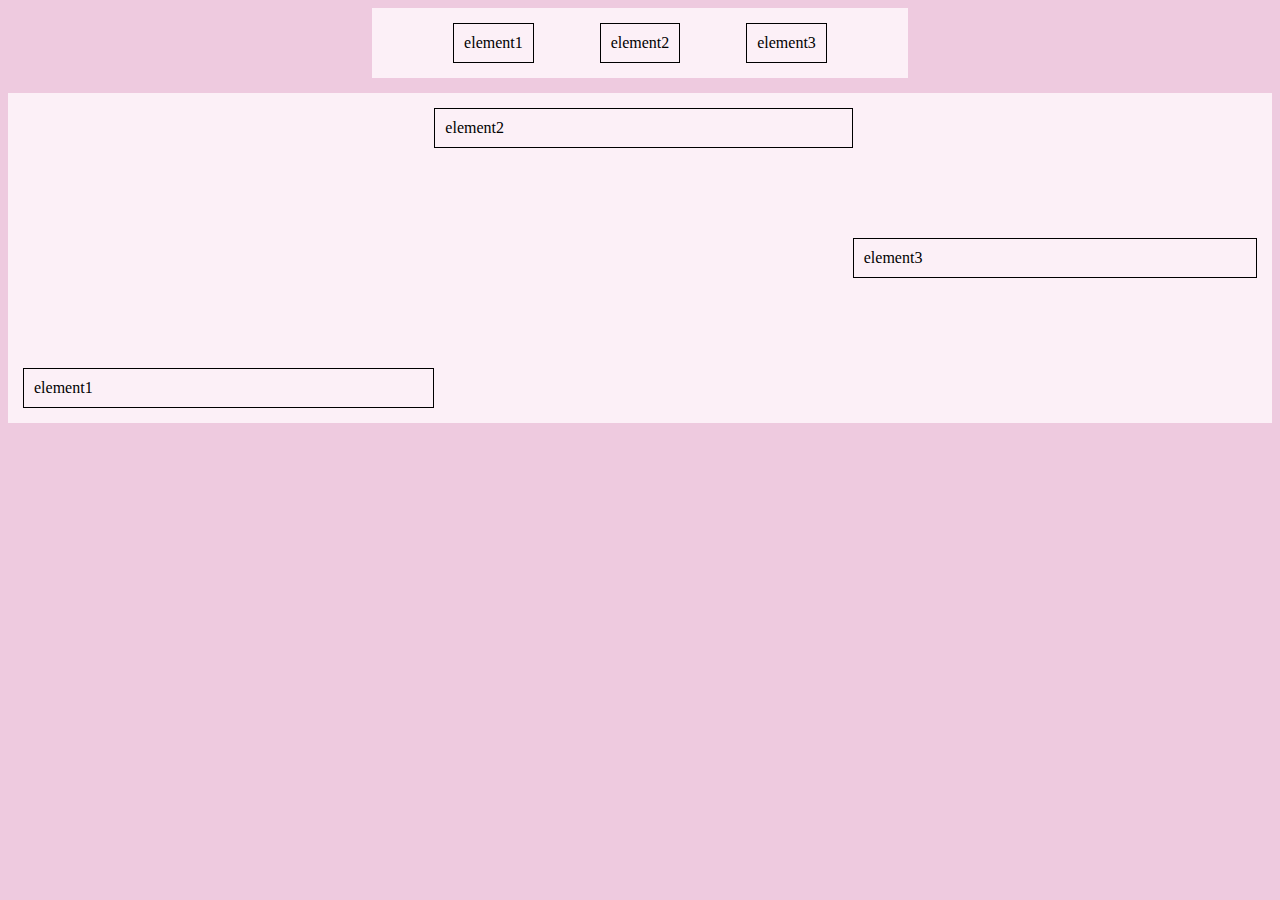
<file: index.html>
<!DOCTYPE html>
<html lang="en">
<head>
    <meta charset="UTF-8">
    <meta name="viewport" content="width=device-width, initial-scale=1.0">
    <meta http-equiv="X-UA-Compatible" content="ie=edge">
    <title>Flexbox</title>
    <link rel="stylesheet" href="style.css" type="text/css">
</head>
<body>

    <div class="flex-container-1">
        <div>element1</div>
        <div>element2</div>
        <div>element3</div>
    </div>

    <div class="flex-container-2">
        <div class="elem-1">element1</div>
        <div class="elem-2">element2</div>
        <div class="elem-3">element3</div>
    </div>

    
    
</body>
</html>
</file>
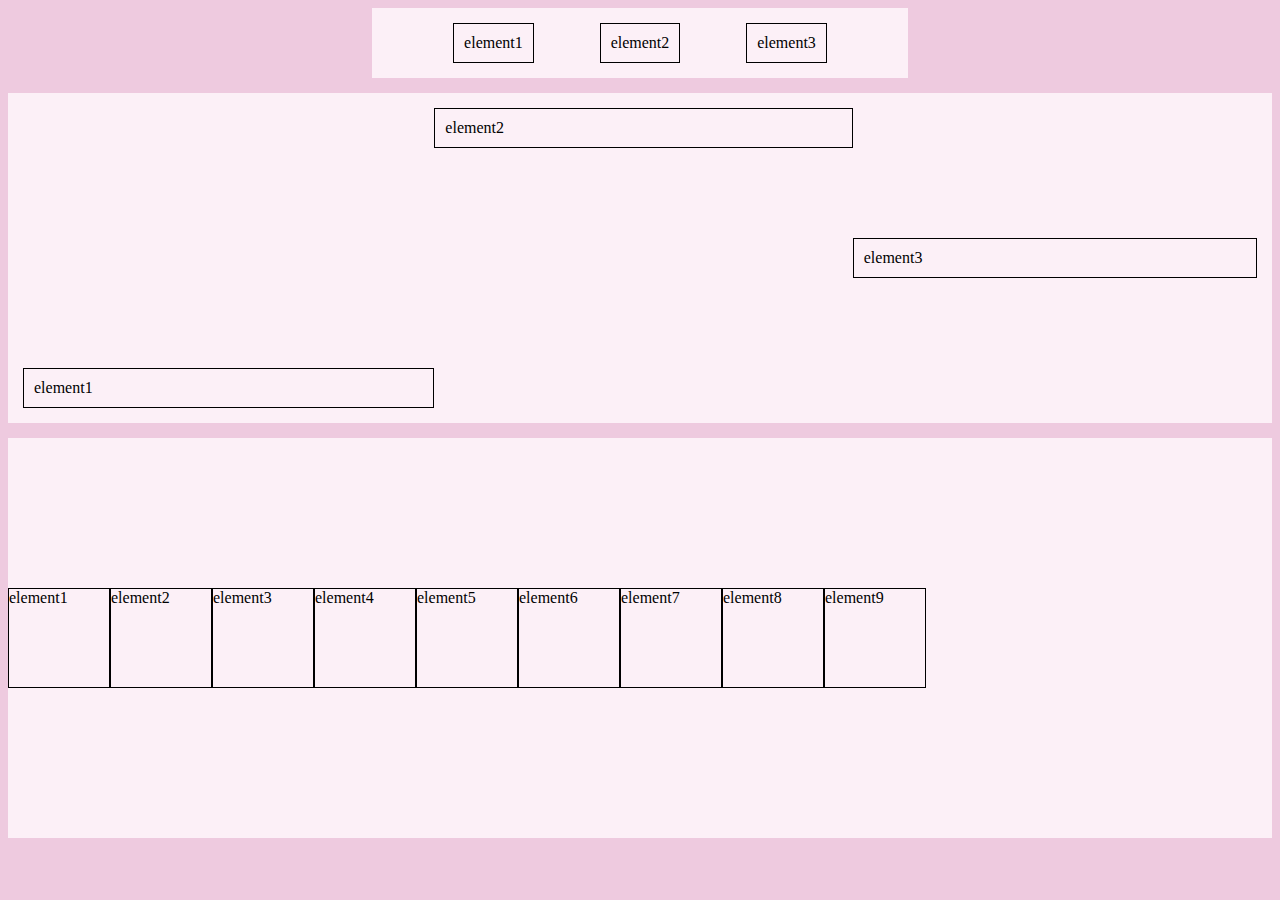
<file: flexbox/index.html>
<!DOCTYPE html>
<html lang="en">
<head>
    <meta charset="UTF-8">
    <meta name="viewport" content="width=device-width, initial-scale=1.0">
    <meta http-equiv="X-UA-Compatible" content="ie=edge">
    <title>Flexbox</title>
    <link rel="stylesheet" href="style.css" type="text/css">
</head>
<body>

   <div class="flex-container-1">
        <div>element1</div>
        <div>element2</div>
        <div>element3</div>
    </div>

    <div class="flex-container-2">
        <div class="elem-1">element1</div>
        <div class="elem-2">element2</div>
        <div class="elem-3">element3</div>
    </div>

    <div class="flex-container-3">
        <div class="row">
            <div>element1</div>
            <div>element2</div>
            <div>element3</div>
        </div>
        <div class="row">
            <div>element4</div>
            <div>element5</div>
            <div>element6</div>
        </div>
        <div class="row">
            <div>element7</div>
            <div>element8</div>
            <div>element9</div>
        </div>
    </div>
    
</body>
</html>
</file>
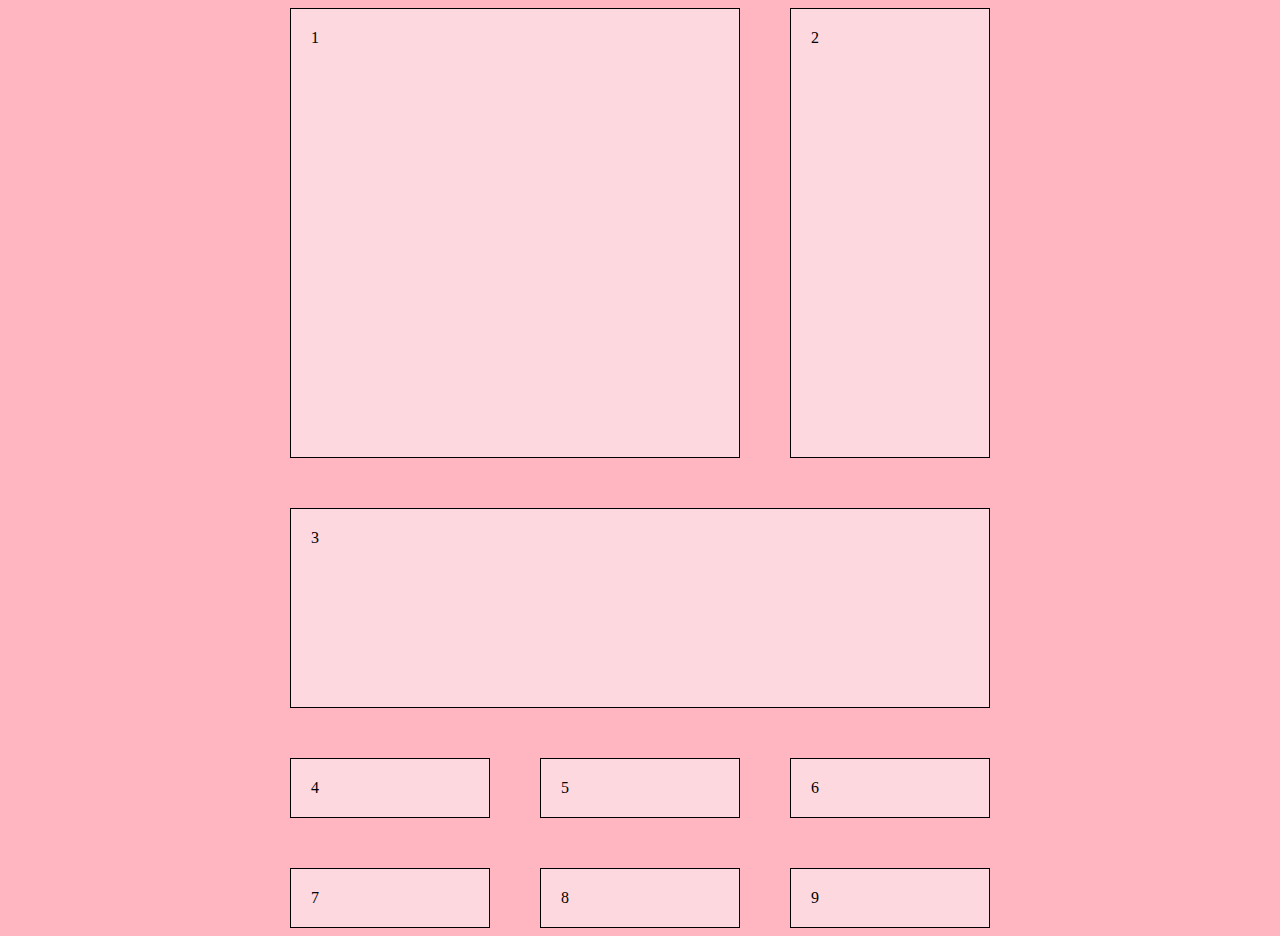
<file: grid/index.html>
<!DOCTYPE html>
<html lang="en">
<head>
    <meta charset="UTF-8">
    <meta name="viewport" content="width=device-width, initial-scale=1.0">
    <meta http-equiv="X-UA-Compatible" content="ie=edge">
    <title>Grid</title>
    <link rel="stylesheet" href="style.css" type="text/css">
</head>
<body>

    <div class="grid-container">
        <div class="grid-item item-1">1</div>
        <div class="grid-item item-2">2</div>
        <div class="grid-item item-3">3</div>
        <div class="grid-item item-4">4</div>
        <div class="grid-item item-5">5</div>
        <div class="grid-item item-6">6</div>
        <div class="grid-item item-7">7</div>
        <div class="grid-item item-8">8</div>
        <div class="grid-item item-9">9</div>
    </div>
    
</body>
</html>
</file>
<file: style.css>
body{
    background: #eecadf;
}

.flex-container-1{
    width: 40%;
    margin: 0 auto 15px;
    padding: 15px;
    background: #fcf0f7;
    display: flex;
    flex-flow: row wrap;
    /* justify-content: flex-start; */
    /* justify-content: flex-end; */
    /* justify-content: center; */
    /* justify-content: space-around; */
    /* justify-content: space-between; */
    justify-content: space-evenly;

}

.flex-container-1 div{
    border: 1px solid black;
    padding: 10px;
}

.flex-container-2{
    height: 300px;
    margin: 0 auto 15px;
    padding: 15px;
    background: #fcf0f7;
    display: flex;
    /* align-items: stretch; */
    /* align-items: flex-start; */
    /* align-items: flex-end; */
    align-items: center;
    /* align-items: baseline; */
}

.flex-container-2 div{
    border: 1px solid black;
    padding: 10px;
}

.elem-1{
    flex-basis: 400px;
    flex-shrink: 3;     /*flex: grow shrink basis*/
    flex-grow: 1;
    align-self: flex-end;
}
.elem-2{
    flex-basis: 400px;
    flex-shrink: 1;
    flex-grow: 3;
    align-self: flex-start;
}
.elem-3{
    flex-basis: 400px;
    flex-shrink: 5;
    flex-grow: 5;
    align-self: center;
}
</file>
<file: flexbox/style.css>
body{
    background: #eecadf;
}

.flex-container-1{
    width: 40%;
    margin: 0 auto 15px;
    padding: 15px;
    background: #fcf0f7;
    display: flex;
    flex-flow: row wrap;
    /* justify-content: flex-start; */
    /* justify-content: flex-end; */
    /* justify-content: center; */
    /* justify-content: space-around; */
    /* justify-content: space-between; */
    justify-content: space-evenly;

}

.flex-container-1 div{
    border: 1px solid black;
    padding: 10px;
}

.flex-container-2{
    height: 300px;
    margin: 0 auto 15px;
    padding: 15px;
    background: #fcf0f7;
    display: flex;
    /* align-items: stretch; */
    /* align-items: flex-start; */
    /* align-items: flex-end; */
    align-items: center;
    /* align-items: baseline; */
}

.flex-container-2 div{
    border: 1px solid black;
    padding: 10px;
}

.elem-1{
    flex-basis: 400px;
    flex-shrink: 3;     /*flex: grow shrink basis*/
    flex-grow: 1;
    align-self: flex-end;
}
.elem-2{
    flex-basis: 400px;
    flex-shrink: 1;
    flex-grow: 3;
    align-self: flex-start;
}
.elem-3{
    flex-basis: 400px;
    flex-shrink: 5;
    flex-grow: 5;
    align-self: center;
}

.flex-container-3{
    height: 400px;
    background: #fcf0f7;
    display: flex;
    flex-wrap: wrap;    
    /* align-content: stretch; */
    /* align-content: center; */
    /* align-content: flex-end; */
    /* align-content: flex-start; */
    /* align-content: space-between; */
    align-content: space-around;
}

.flex-container-3 .row{
    display: flex;
    height: 100px;
}

.flex-container-3 .row > div{
    border: 1px solid black;
    width: 100px;

}
</file>
<file: grid/style.css>
body{
    background: rgb(255, 182, 193);
}

.grid-container{
    width: 700px;
    margin: 0 auto;
    display: grid;
    grid-gap: 50px ;
    grid-template-columns: repeat(3, 200px);
    grid-template-rows: repeat(3, 200px);
    /* justify-items: start;
    align-items: center; */
}

.grid-item{
    border: 1px solid black;
    background: rgb(253, 216, 222);
    padding: 20px;
    /* align-self: center;
    justify-self: center; */
}

.item-1{
    grid-row: 1/3;
    grid-column: 1/3;
}

.item-2{
    grid-row: 1/3;
    grid-column: 3/4;
}

.item-3{
    grid-row: 3/4;
    grid-column: 1/4;
}
</file>
